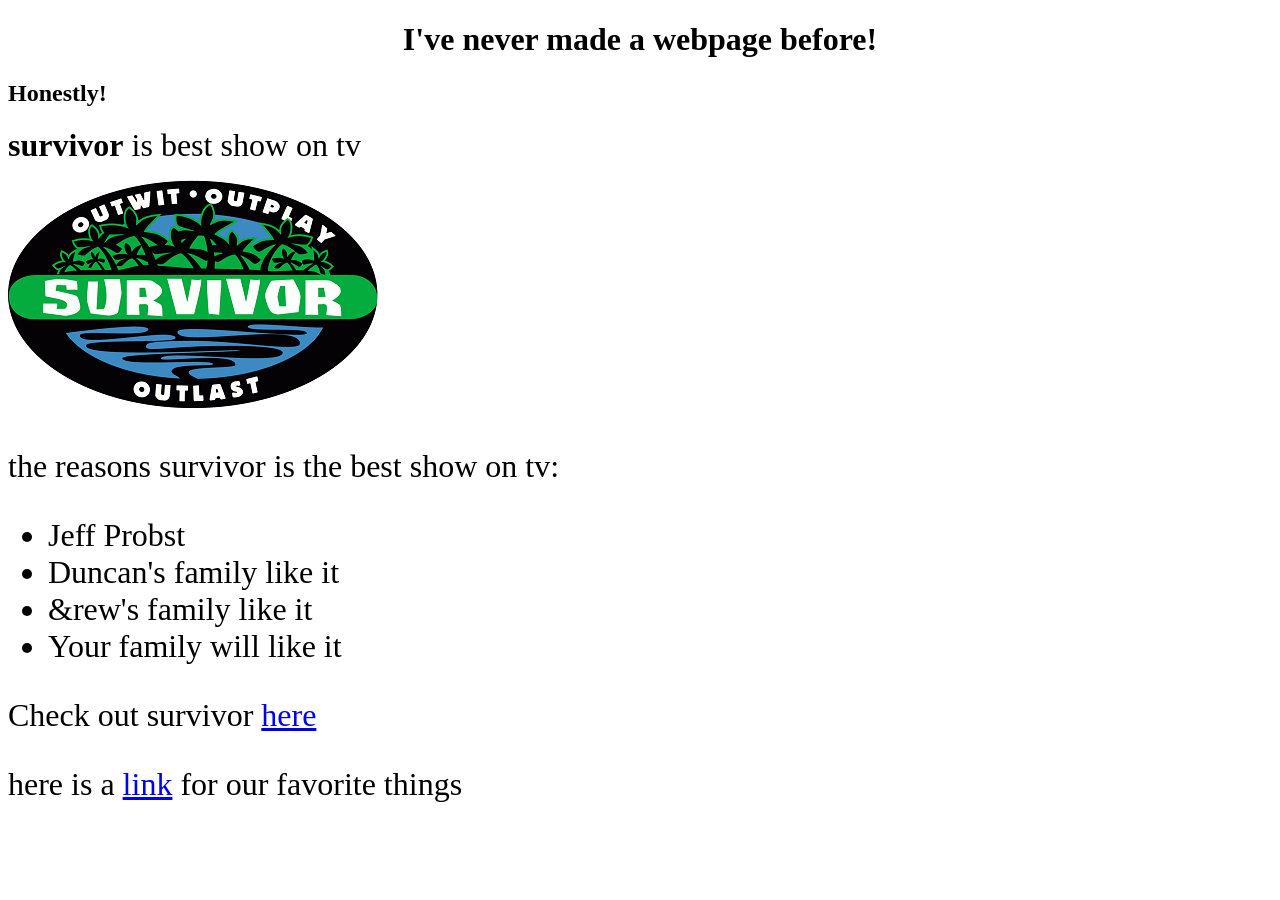
<file: new-webpage.html>
<!DOCTYPE html>
<html>
  <head>
  <link href="css/styles.css" rel="stylesheet" type="text/css">
    <title>a really bad webpage</title>
  </head>

    <h1>I've never made a webpage before!</h1>
    <h2>Honestly!</h2>

    <p><font size="6"><strong>survivor</strong> is best show on tv</p>
    <img src="img/survivor.png" alt="Logo of the best show ever">

    <p>the reasons survivor is the best show on tv:</p>
      <ul>
        <li>Jeff Probst</li>
        <li>Duncan's family like it</li>
        <li>&rew's family like it</li>
        <li>Your family will like it</li>
      </ul>
      <p> Check out survivor <a href="https://www.cbs.com/shows/survivor/">here</a> </p>
      <p>here is a <a href="favorite-things.html">link</a> for our favorite things</p>
    </body>
  </html>
</file>
<file: css/styles.css>
h1 {
  text-align: center;
}
h2 {
line-height: 
}
</file>
